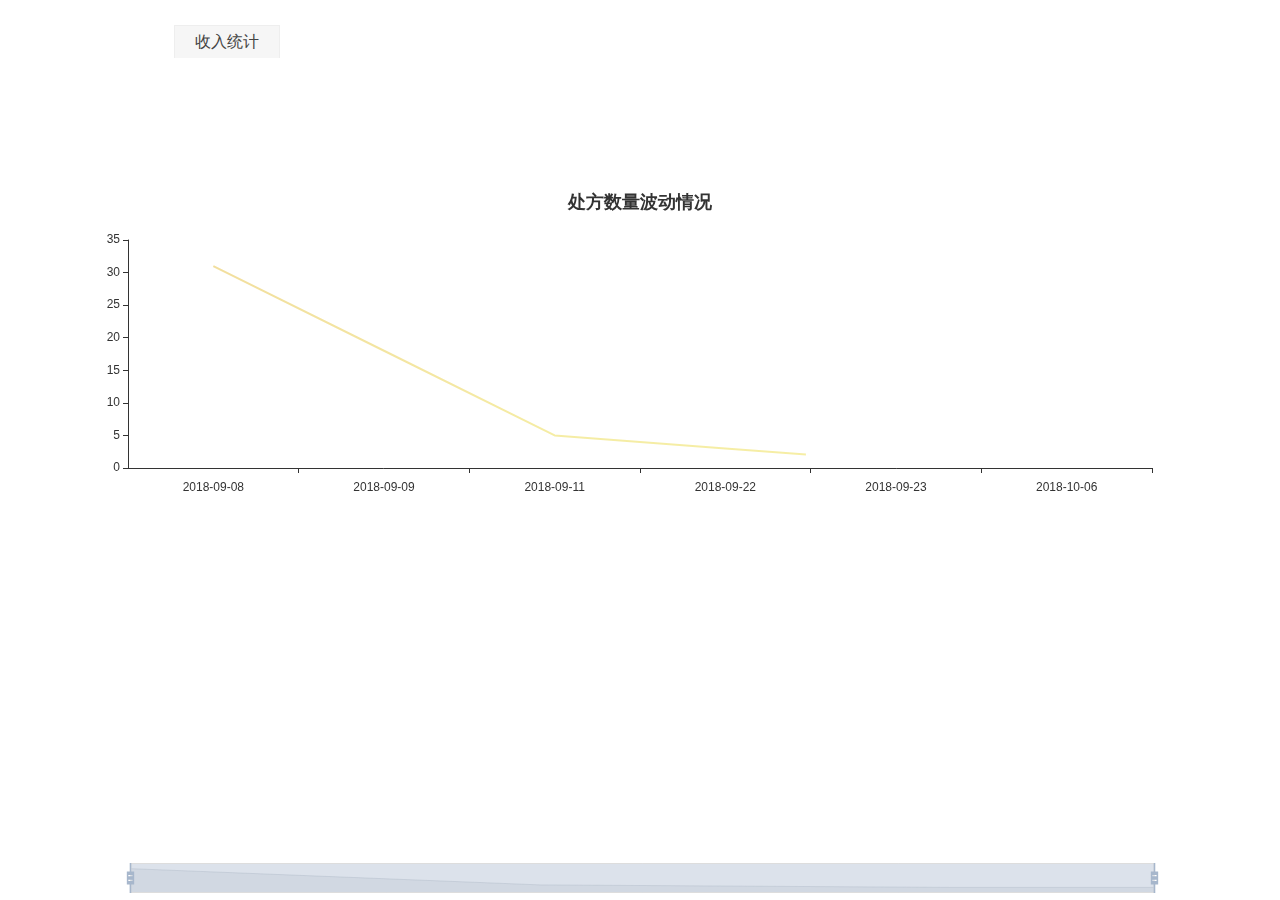
<file: RxSys/bin/Debug/BStatis/index.html>
<!DOCTYPE html>
<html style="height: 100%">
<head>
    <meta charset="utf-8" />
    <link href="RxCount/index.css" type="text/css" rel="styleSheet" />
</head>
<body style="height: 100vh; margin: 0">
    <div style="height:20vh" class="container">
        <div class="row">
            <div class="col-mb-12">
                <nav class="clearfix" id="nav-menu" role="navigation">
                    <a class="current" href="Income/index.html" target="_self">收入统计</a>
                </nav>
            </div>
        </div>
    </div>
    <div id="RxCountContainer" style="height: 80vh"></div>
    <script type="text/javascript" src="echarts.min.js"></script>
    <script type="text/javascript">
        var dom = document.getElementById("RxCountContainer");
        var myChart = echarts.init(dom);
        var app = {};
        option = null;

        data = [["2018-09-08",31],["2018-09-09",18],["2018-09-11",5],["2018-09-22",3],["2018-09-23",1],["2018-10-06",1]];

        var dateList = data.map(function (item) {
            return item[0];
        });
        var valueList = data.map(function (item) {
            return item[1];
        });

        option = {
            visualMap: [{
                show: false,
                type: 'continuous',
                seriesIndex: 0,
                min: 0,
                max: 400
            }, {
                show: false,
                type: 'continuous',
                seriesIndex: 1,
                dimension: 0,
                min: 0,
                max: dateList.length - 1
            }],
            dataZoom: [
                {   // 这个dataZoom组件，默认控制x轴。
                    type: 'slider', // 这个 dataZoom 组件是 slider 型 dataZoom 组件
                    start: 0,
                    end: 100
                }
            ],
            title: [{
                left: 'center',
                text: '处方数量波动情况'
            }],
            tooltip: {
                trigger: 'axis'
            },
            xAxis: [{
                data: dateList
            }],
            yAxis: [{
                splitLine: { show: false }
            }],
            grid: [{
                bottom: '60%'
            }, {
                top: '60%'
            }],
            series: [{
                type: 'line',
                showSymbol: false,
                data: valueList
            }]
        };;
        if (option && typeof option === "object") {
            myChart.setOption(option, true);
        }
    </script>
</body>
</html>
</file>
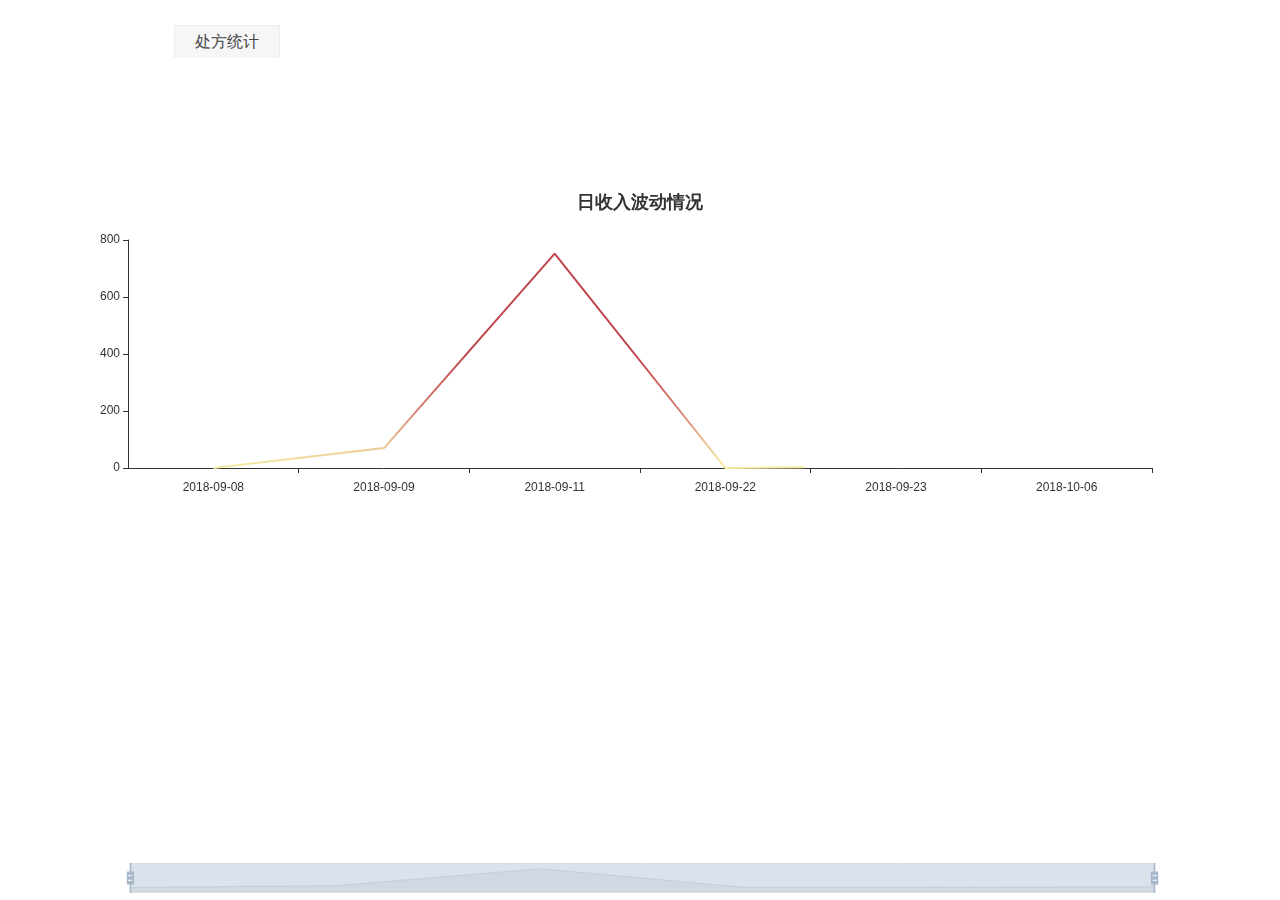
<file: RxSys/bin/Debug/BStatis/Income/index.html>
<!DOCTYPE html>
<html style="height: 100%">
<head>
    <meta charset="utf-8" />
    <link href="index.css" type="text/css" rel="styleSheet" />
</head>
<body style="height: 100vh; margin: 0">
    <div style="height:20vh" class="container">
        <div class="row">
            <div class="col-mb-12">
                <nav class="clearfix" id="nav-menu" role="navigation">
                    <a class="current" href="../index.html" target="_self">处方统计</a>
                </nav>
            </div>
        </div>
    </div>
    <div id="RxCountContainer" style="height: 80vh"></div>
    <script type="text/javascript" src="../echarts.min.js"></script>
    <script type="text/javascript">
        var dom = document.getElementById("RxCountContainer");
        var myChart = echarts.init(dom);
        var app = {};
        option = null;

        data = [["2018-09-08",0],["2018-09-09",70],["2018-09-11",752],["2018-09-22",0],["2018-09-23",6],["2018-10-06",20]];

        var dateList = data.map(function (item) {
            return item[0];
        });
        var valueList = data.map(function (item) {
            return item[1];
        });

        option = {
            visualMap: [{
                show: false,
                type: 'continuous',
                seriesIndex: 0,
                min: 0,
                max: 400
            }, {
                show: false,
                type: 'continuous',
                seriesIndex: 1,
                dimension: 0,
                min: 0,
                max: dateList.length - 1
            }],
            dataZoom: [
                {   // 这个dataZoom组件，默认控制x轴。
                    type: 'slider', // 这个 dataZoom 组件是 slider 型 dataZoom 组件
                    start: 0,
                    end: 100
                }
            ],
            title: [{
                left: 'center',
                text: '日收入波动情况'
            }],
            tooltip: {
                trigger: 'axis'
            },
            xAxis: [{
                data: dateList
            }],
            yAxis: [{
                splitLine: { show: false }
            }],
            grid: [{
                bottom: '60%'
            }, {
                top: '60%'
            }],
            series: [{
                type: 'line',
                showSymbol: false,
                data: valueList
            }]
        };;
        if (option && typeof option === "object") {
            myChart.setOption(option, true);
        }
    </script>
</body>
</html>
</file>
<file: RxSys/bin/Debug/BStatis/RxCount/index.css>
﻿.row {
    margin-right: -10px;
    margin-left: -10px;
}

.clearfix, .row {
    zoom: 1;
}

#nav-menu {
    margin: 25px 0 0;
    padding: 0;
}

.col-mb-12 {
    width: 100%;
}

.container, .row [class*='col-'] {
    -webkit-box-sizing: border-box;
    -moz-box-sizing: border-box;
    box-sizing: border-box;
}

.row [class*='col-'] {
    float: left;
    min-height: 1px;
    padding-right: 10px;
    padding-left: 10px;
}

.container {
    margin-left: auto;
    margin-right: auto;
    padding-left: 10px;
    padding-right: 10px;
}
/* @media all and (min-width:768px) */
.container {
    max-width: 728px;
}
/* @media all and (min-width:992px) */
.container {
    max-width: 952px;
}
/* @media all and (min-width:1200px) */
.container {
    max-width: 1160px;
}
/* @media all and (min-width:1200px) */
.container {
    max-width: 952px;
}

#header {
    padding-top: 35px;
    border-bottom: 1px solid #EEE;
}

a {
    color: #3354aa;
    text-decoration: none;
}

#nav-menu a {
    display: block;
    margin-right: -1px;
    padding: 0 20px;
    border: 1px solid #EEE;
    border-bottom: none;
    height: 32px;
    line-height: 32px;
    color: #444;
    float: left;
}

#nav-menu a:hover, #nav-menu .current {
    background: #F6F6F6;
}
</file>
<file: RxSys/bin/Debug/BStatis/Income/index.css>
﻿.row {
    margin-right: -10px;
    margin-left: -10px;
}

.clearfix, .row {
    zoom: 1;
}

#nav-menu {
    margin: 25px 0 0;
    padding: 0;
}

.col-mb-12 {
    width: 100%;
}

.container, .row [class*='col-'] {
    -webkit-box-sizing: border-box;
    -moz-box-sizing: border-box;
    box-sizing: border-box;
}

.row [class*='col-'] {
    float: left;
    min-height: 1px;
    padding-right: 10px;
    padding-left: 10px;
}

.container {
    margin-left: auto;
    margin-right: auto;
    padding-left: 10px;
    padding-right: 10px;
}
/* @media all and (min-width:768px) */
.container {
    max-width: 728px;
}
/* @media all and (min-width:992px) */
.container {
    max-width: 952px;
}
/* @media all and (min-width:1200px) */
.container {
    max-width: 1160px;
}
/* @media all and (min-width:1200px) */
.container {
    max-width: 952px;
}

#header {
    padding-top: 35px;
    border-bottom: 1px solid #EEE;
}

a {
    color: #3354aa;
    text-decoration: none;
}

#nav-menu a {
    display: block;
    margin-right: -1px;
    padding: 0 20px;
    border: 1px solid #EEE;
    border-bottom: none;
    height: 32px;
    line-height: 32px;
    color: #444;
    float: left;
}

#nav-menu a:hover, #nav-menu .current {
    background: #F6F6F6;
}
</file>
